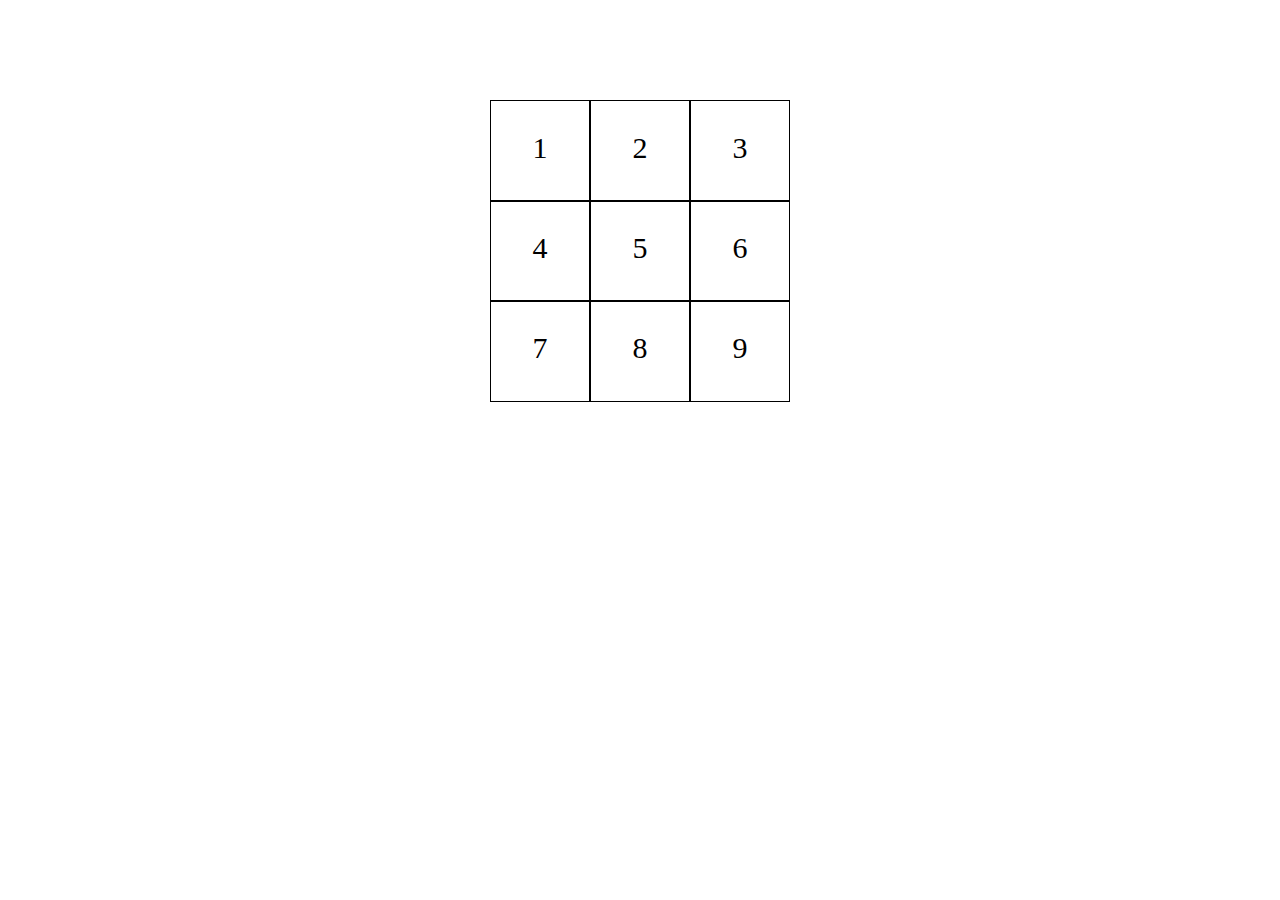
<file: temp.html>
<!DOCTYPE html>
<html>
<head>
	<title></title>
</head>
<style type="text/css">
	#grid {
		height: 300px;
		width: 300px;
		margin: auto;
		margin-top: 100px;
	}
	.box {
		border: 1px solid black;
		height: 100px;
		width: 100px;
	}
	.row {
		display: flex;
		height: 100px;
		width: 300px;
	}
	.text {
		font-size: 30px;
		text-align: center;
	}

	.orange-background {
		background-color: orange;
	}
</style>
<body>
<section>
	<div id="grid">
		<div class="row">
			<div class="box">
				<p class="text">1</p>
			</div>
			<div class="box">
				<p class="text">2</p>
			
			</div>
			<div class="box">
				<p class="text">3</p>
			
			</div>
		</div>
		<div class="row">
			<div class="box">
				<p class="text">4</p>
			
			</div>
			<div class="box">
				<p class="text">5</p>
			</div>
			<div class="box">
				<p class="text">6</p>
			
			</div>
		</div>
		<div class="row">
			<div class="box">
				<p class="text">7</p>
			
			</div>
			<div class="box">
				<p class="text">8</p>
			
			</div>
			<div class="box">
				<p class="text">9</p>
			
			</div>
		</div>

	</div>
</section>

</body>
</html>
</file>
